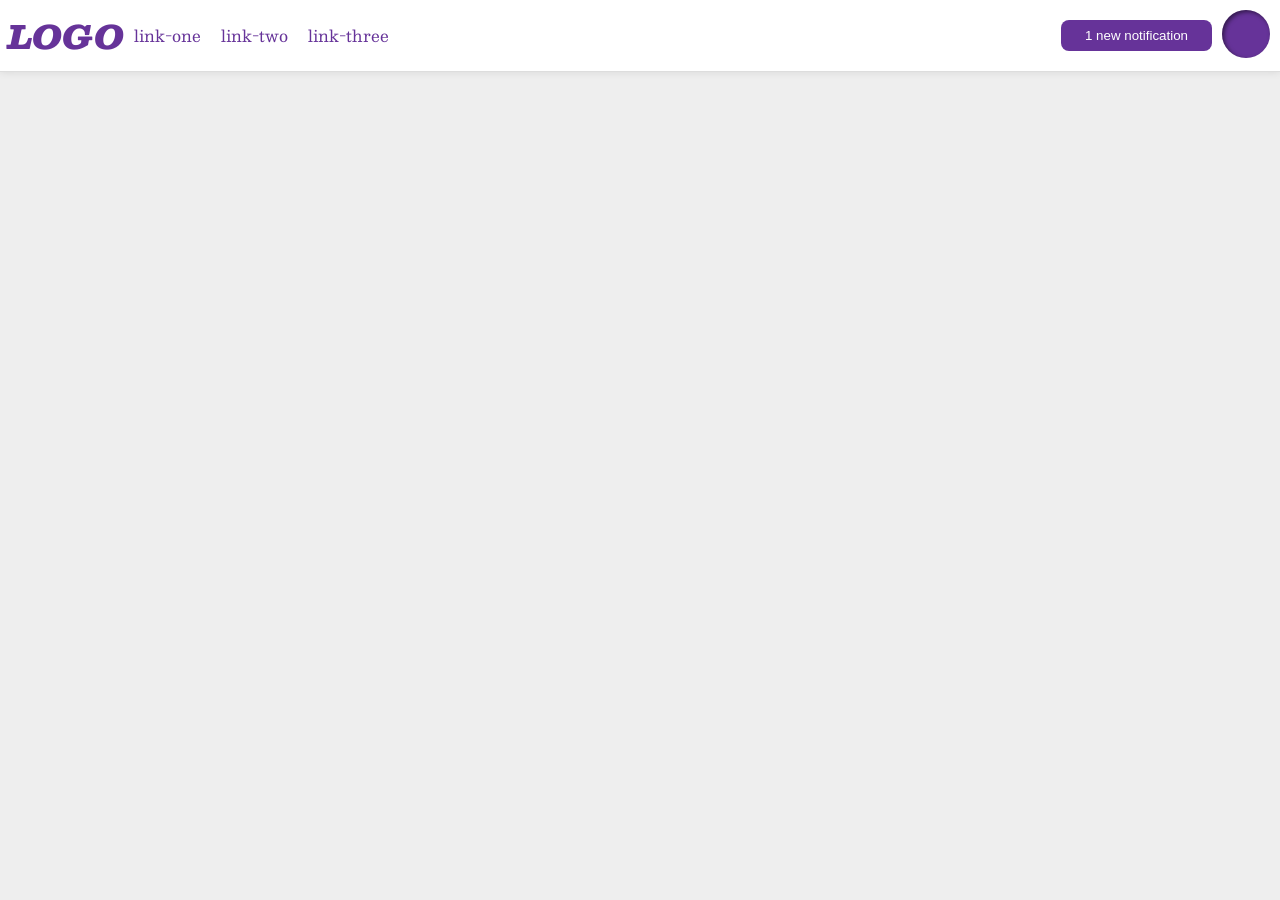
<file: foundations/flex/03-flex-header-2/index.html>
<!DOCTYPE html>
<html lang="en">
  <head>
    <meta charset="UTF-8">
    <meta http-equiv="X-UA-Compatible" content="IE=edge">
    <meta name="viewport" content="width=device-width, initial-scale=1.0">
    <title>Flex Header 2</title>
    <link rel="stylesheet" href="style.css">
  </head>
  <body>
    <div class="header">
      <div class="logo">
        LOGO
      </div>
      <ul class="links">
        <li><a href="https://google.com">link-one</a></li>
        <li><a href="https://google.com">link-two</a></li>
        <li><a href="https://google.com">link-three</a></li>
      </ul>
      <div class="right-side">
        <button class="notifications">
          1 new notification
        </button>
        <div class="profile-image"></div>
      </div>
    </div>
  </body>
</html>
</file>
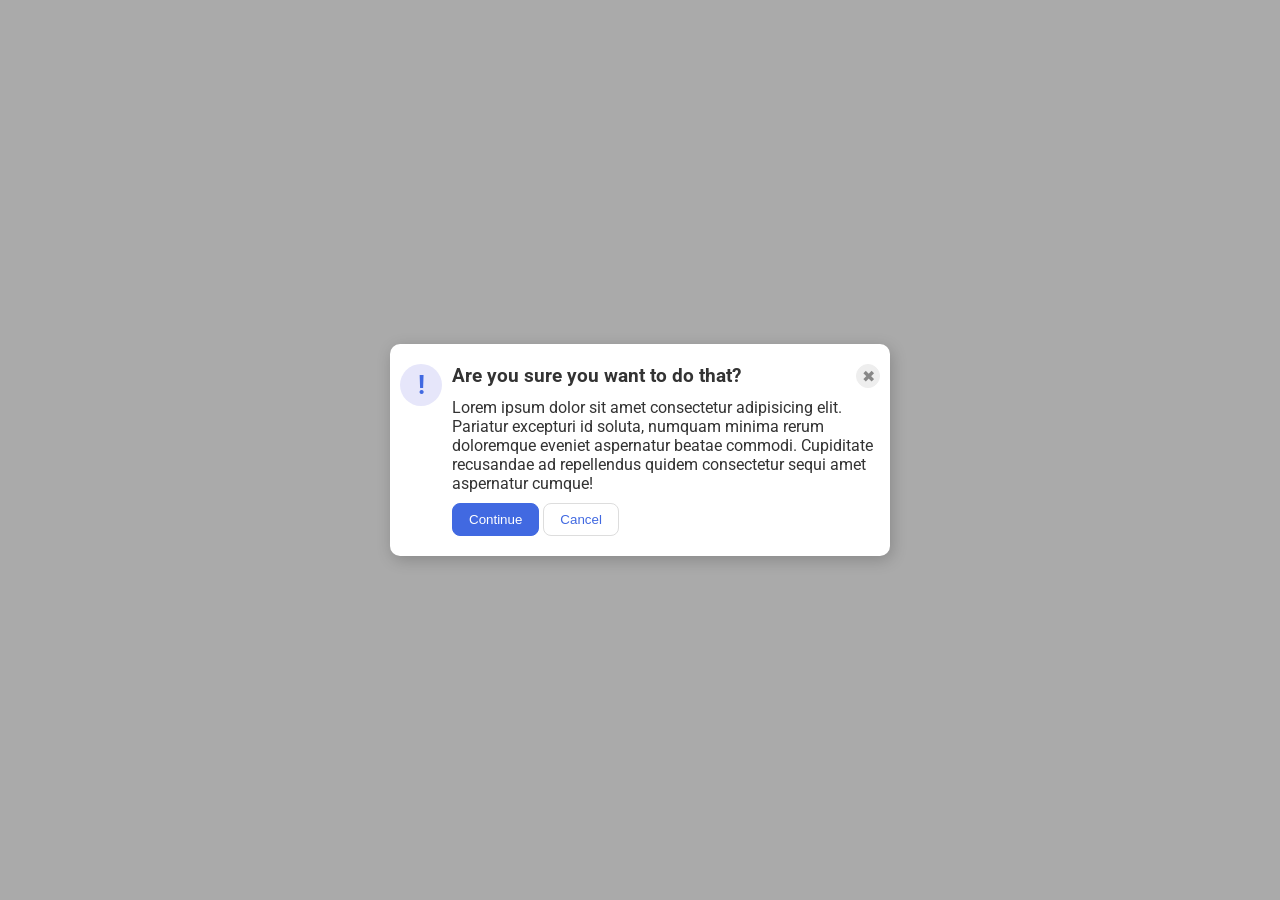
<file: foundations/flex/05-flex-modal/index.html>
<!DOCTYPE html>
<html lang="en">
  <head>
    <meta charset="UTF-8">
    <meta http-equiv="X-UA-Compatible" content="IE=edge">
    <meta name="viewport" content="width=device-width, initial-scale=1.0">
    <link rel="stylesheet" href="style.css">
    <title>Modal</title>
  </head>
  <body>
    <div class="modal">
      <div class="icon">!</div>
      <div class="info-text">
        <div class="header">Are you sure you want to do that?
          <button class="close-button">✖</button>
        </div>
        <div class="text">Lorem ipsum dolor sit amet consectetur adipisicing elit. Pariatur excepturi id soluta, numquam minima rerum doloremque eveniet aspernatur beatae commodi. Cupiditate recusandae ad repellendus quidem consectetur sequi amet aspernatur cumque!</div>
        <button class="continue">Continue</button>
        <button class="cancel">Cancel</button>
      </div>
    </div>
  </body>
</html>
</file>
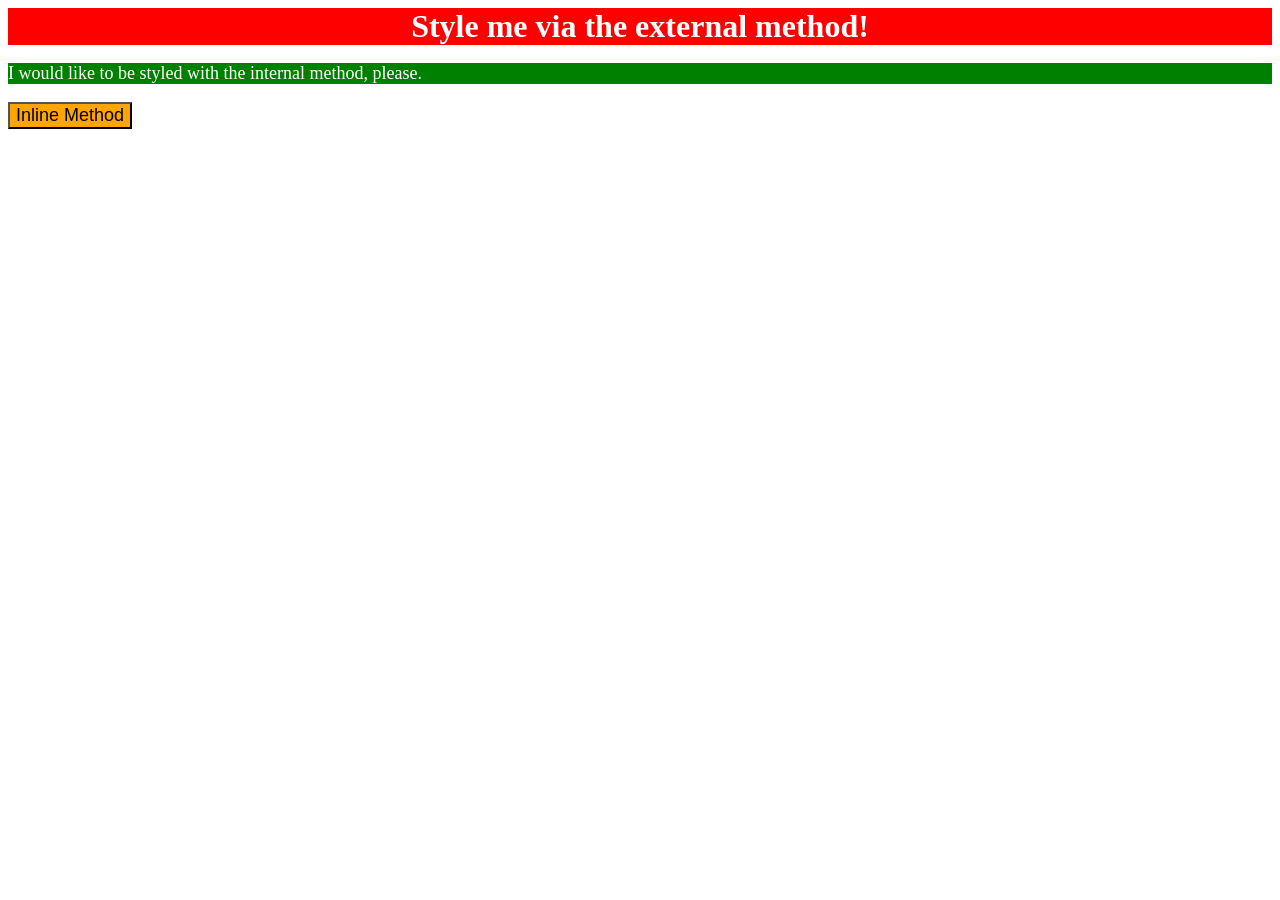
<file: foundations/intro-to-css/01-css-methods/index.html>
<!DOCTYPE html>
<html lang="en">
  <head>
    <meta charset="UTF-8">
    <meta http-equiv="X-UA-Compatible" content="IE=edge">
    <meta name="viewport" content="width=device-width, initial-scale=1.0">
    <link rel="stylesheet" href="style.css">
    <title>Methods for Adding CSS</title>
    <style>
      p {
        background-color: green;
        color: white;
        font-size: 18px;
      }
    </style>
  </head>
  <body>
    <div>Style me via the external method!</div>
    <p>I would like to be styled with the internal method, please.</p>
    <button style="background-color: orange; font-size: 18px;">Inline Method</button>
  </body>
</html>
</file>
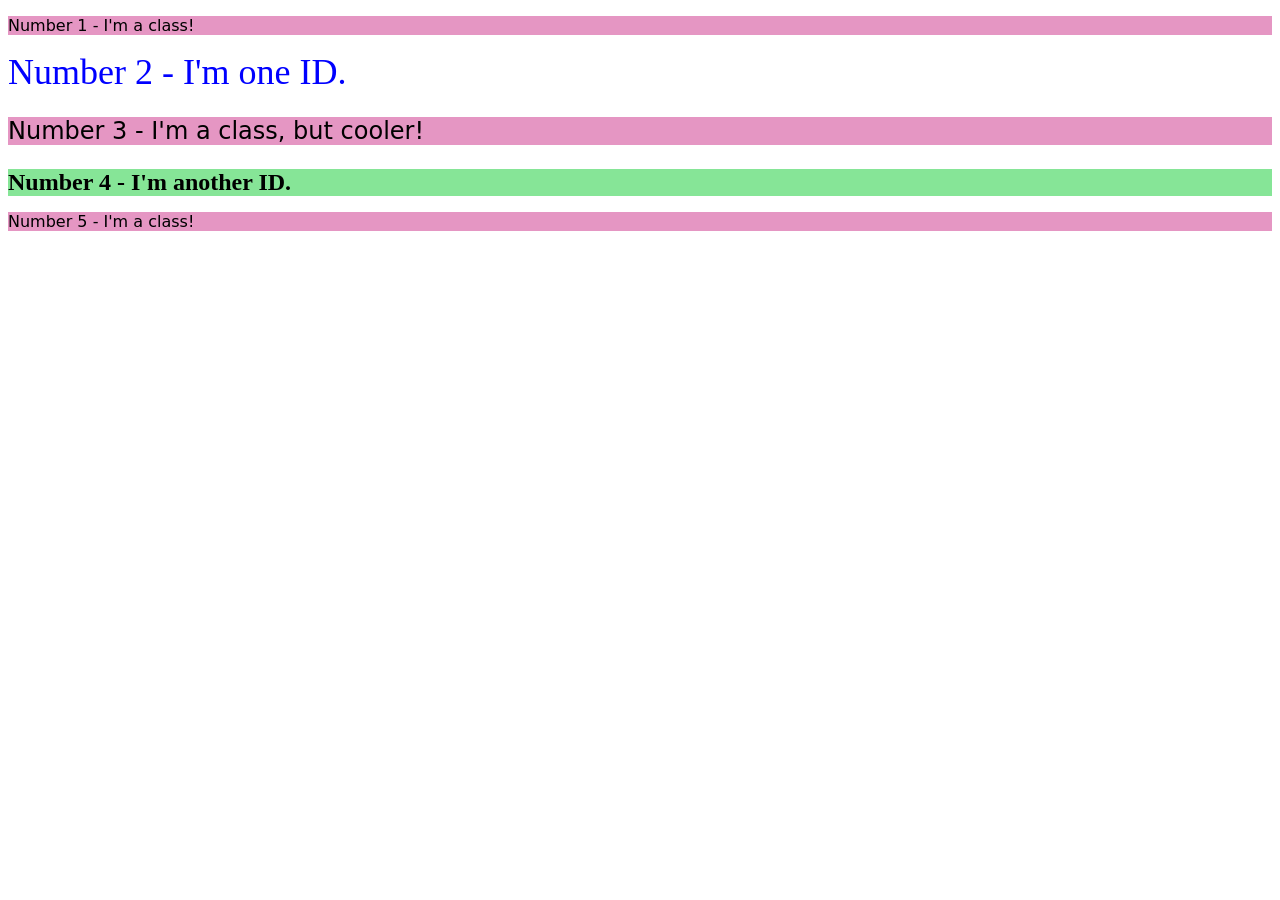
<file: foundations/intro-to-css/02-class-id-selectors/index.html>
<!DOCTYPE html>
<html lang="en">
  <head>
    <meta charset="UTF-8">
    <meta http-equiv="X-UA-Compatible" content="IE=edge">
    <meta name="viewport" content="width=device-width, initial-scale=1.0">
    <title>Class and ID Selectors</title>
    <link rel="stylesheet" href="style.css">
  </head>
  <body>
    <p class="red">Number 1 - I'm a class!</p>
    <div id="blue">Number 2 - I'm one ID.</div>
    <p class="red font">Number 3 - I'm a class, but cooler!</p>
    <div id="green">Number 4 - I'm another ID.</div>
    <p class="red">Number 5 - I'm a class!</p>
  </body>
</html>
</file>
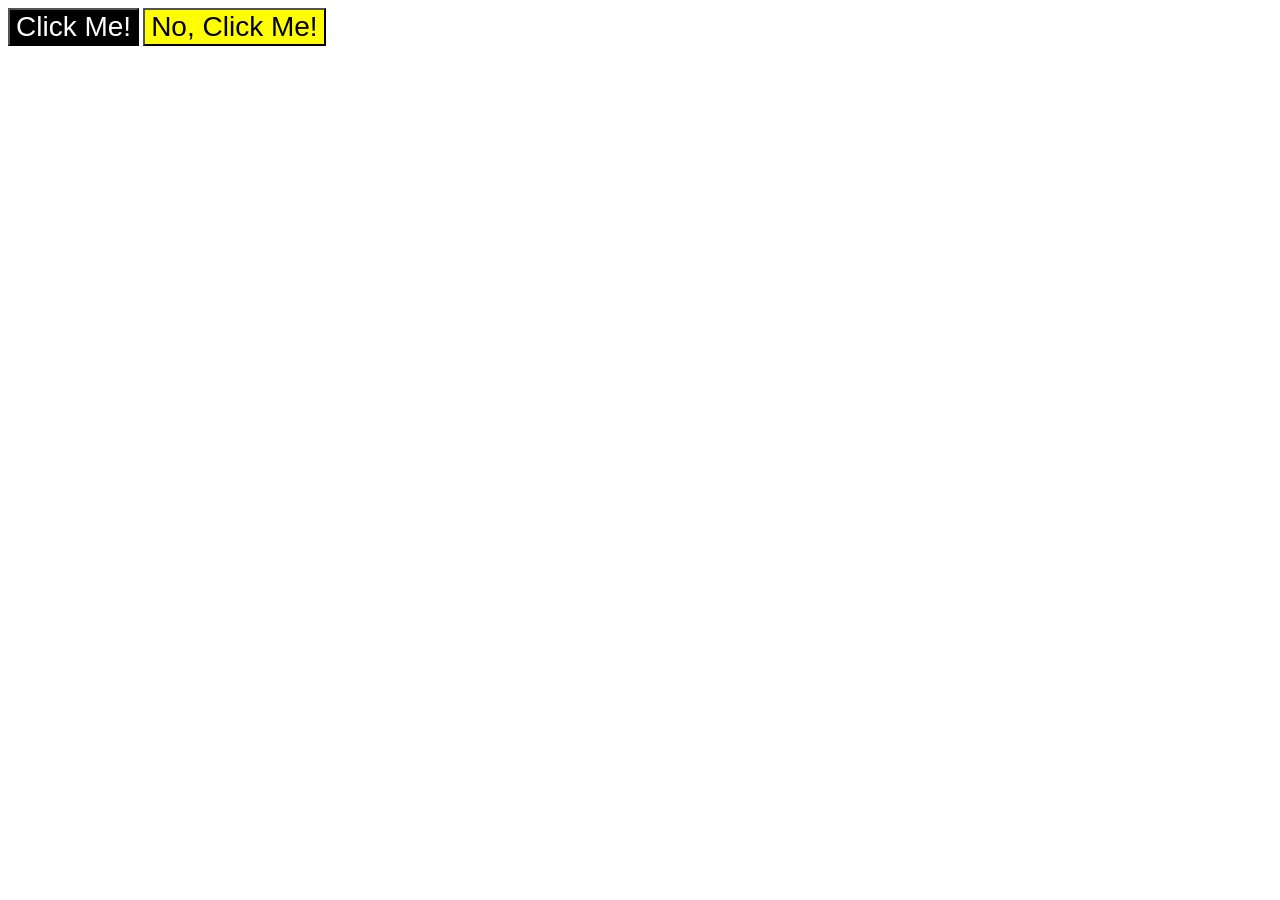
<file: foundations/intro-to-css/03-grouping-selectors/index.html>
<!DOCTYPE html>
<html lang="en">
  <head>
    <meta charset="UTF-8">
    <meta http-equiv="X-UA-Compatible" content="IE=edge">
    <meta name="viewport" content="width=device-width, initial-scale=1.0">
    <title>Grouping Selectors</title>
    <link rel="stylesheet" href="style.css">
  </head>
  <body>
    <button class="click-me">Click Me!</button>
    <button class="no-me">No, Click Me!</button>
  </body>
</html>
</file>
<file: foundations/flex/03-flex-header-2/style.css>
/* this is some magical font-importing.  
you'll learn about it later. */
@import url('https://fonts.googleapis.com/css2?family=Besley:ital,wght@0,400;1,900&display=swap');

body {
  margin: 0;
  background: #eee;
  font-family: Besley, serif;
}

.header {
  background: white;
  border-bottom: 1px solid #ddd;
  box-shadow: 0 0 8px rgba(0,0,0,.1);

  display: flex;
  justify-content: space-between;
  align-items: center;
}

.logo {
  margin-left: 8px;
}


.profile-image {
  background: rebeccapurple;
  box-shadow: inset 2px 2px 4px rgba(0,0,0,.5);
  border-radius: 50%;
  width: 48px;
  height: 48px;
}

.logo {
  color: rebeccapurple;
  font-size: 32px;
  font-weight: 900;
  font-style: italic;
}

button {
  border: none;
  border-radius: 8px;
  background: rebeccapurple;
  color: white;
  padding: 8px 24px;
}

a {
  /* this removes the line under our links */
  text-decoration: none;
  color: rebeccapurple;
}

ul {
  list-style-type: none;
  display: flex;
  gap: 20px;
  padding-left: 0;
  margin: 10px;
  flex-grow: 1;
}

.right-side {
  display: flex;
  padding: 10px;
}

button {
  margin: 10px;
}
</file>
<file: foundations/flex/05-flex-modal/style.css>
@import url('https://fonts.googleapis.com/css2?family=Roboto:wght@400;700&display=swap');

html, body {
  height: 100%;
}

body {
  font-family: Roboto, sans-serif;
  margin: 0;
  background: #aaa;
  color: #333;
  /* I'll give you this one for free lol */
  display: flex;
  align-items: center;
  justify-content: center;
}

.modal {
  background: white;
  width: 480px;
  border-radius: 10px;
  box-shadow: 2px 4px 16px rgba(0,0,0,.2);

  display: flex;
  padding: 10px;
}

.icon {
  color: royalblue;
  font-size: 26px;
  font-weight: 700;
  background: lavender;
  width: 42px;
  height: 42px;
  border-radius: 50%;
  display: flex;
  align-items: center;
  justify-content: center;

  margin-top: 10px;

  flex-shrink: 0;
}

.close-button {
  background: #eee;
  border-radius: 50%;
  color: #888;
  font-weight: 400;
  font-size: 16px;
  height: 24px;
  width: 24px;
  display: flex;
  align-items: center;
  justify-content: center;
  border: 1px solid #eee;
  padding: 0;
}

button {
  cursor: pointer;
  padding: 8px 16px;
  border-radius: 8px;
}

button.continue {
  background: royalblue;
  border: 1px solid royalblue;
  color: white;
  margin-top: 10px;
  margin-bottom: 10px;
}

button.cancel {
  background: white;
  border: 1px solid #ddd;
  color: royalblue;
}

.header {
  display: flex;
  justify-content: space-between;
  font-size: larger;
  font-weight: bold;
  padding-top: 10px;
  padding-bottom: 10px;
}

.info-text {
  margin-left: 10px;
}
</file>
<file: foundations/intro-to-css/01-css-methods/style.css>
div {
    background-color: red;
    color: white;
    font-size: 32px;
    text-align: center;
    font-weight: 700;
}
</file>
<file: foundations/intro-to-css/02-class-id-selectors/style.css>
/* Add CSS Styling */
.red {
    background-color: rgb(229, 150, 195);
    font-family: Verdana, 'DejaVu Sans', sans-serif;
}

.font {
    font-size: 24px;
}

#blue {
    color: blue;
    font-size: 36px;
}

#green {
    background-color: rgb(134, 229, 151);
    font-size: 24px;
    font-weight: bold;
}
</file>
<file: foundations/intro-to-css/03-grouping-selectors/style.css>
/* Add CSS Styling */
.click-me {
    background-color: black;
    color:white;
}

.no-me {
    background-color: yellow;
}

.click-me,
.no-me {
    font-size: 28px;
    font-family: Helvetica, "Times New Roman", sans-serif;
}
</file>
